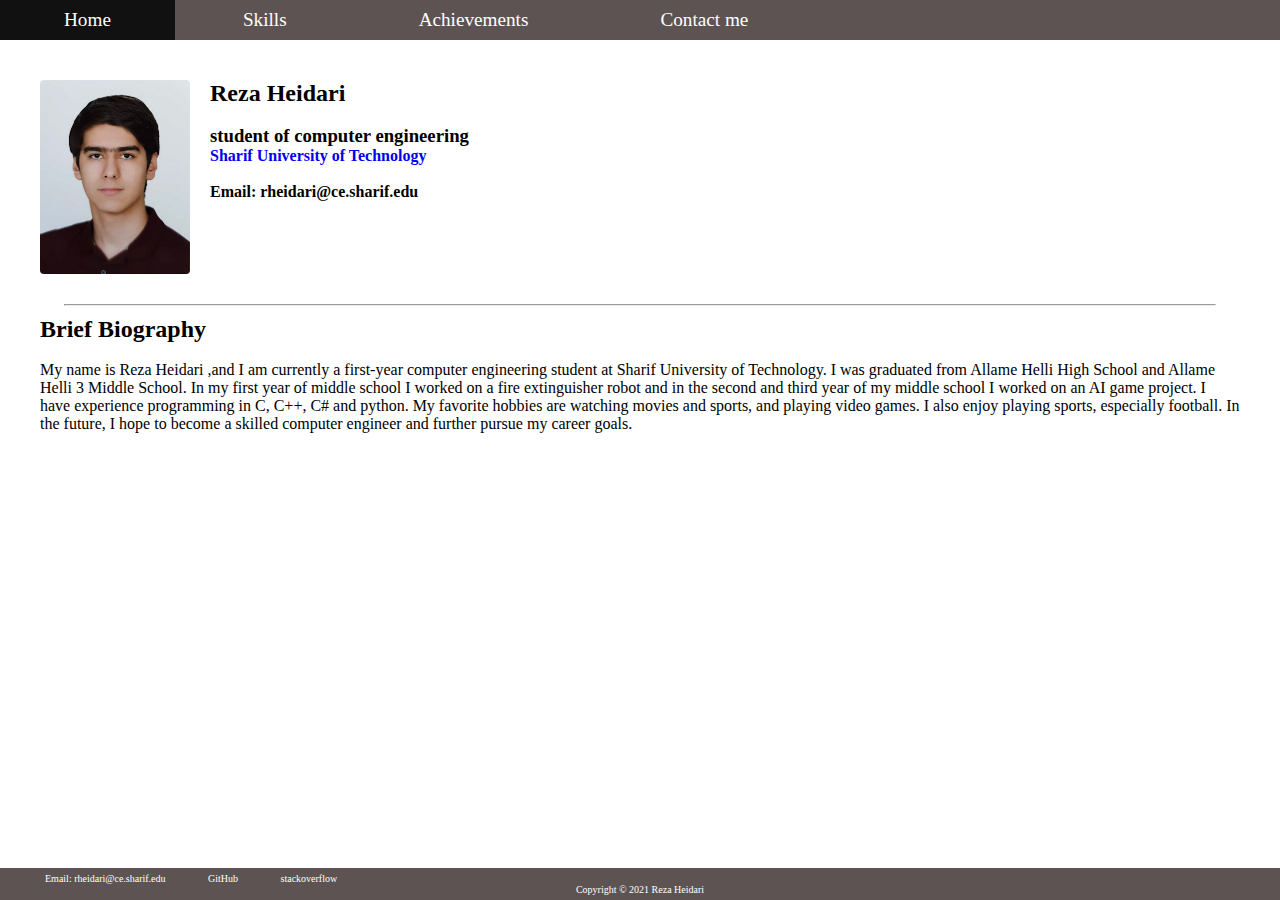
<file: index.html>
<!DOCTYPE html>
<html lang="en">
<head>
	<meta charset="UTF-8">
	<!-- <meta http-equiv="X-UA-Compatible" content="IE=edge"> -->
	<meta name="viewport" content="width=device-width, initial-scale=1.0">
	<title>Reza Heidari</title>
	<link rel="stylesheet" href="style.css">
</head>
<body>
	<nav class="navbar">
		<ul>
			<li><a href="index.html">Home</a></li>
			<li><a href="skills.html">Skills</a></li>
			<li><a href="achievements.html">Achievements</a></li>
			<li><a href="contact.html">Contact me</a></li>
		</ul>
	</nav>
	<div class="info">
		<img src="myimg.jpg" alt="">
		
		<h2>Reza Heidari</h2>
		<br>
		<h3>student of computer engineering</h3>
		<h4><a href="https://www.sharif.edu/">Sharif University of Technology</a></h4>
		<br>
		<h4>Email: rheidari@ce.sharif.edu</h4>
	</div>
	<hr>
	<div class="biography">
		<h2>Brief Biography</h2>
		<br>
		<p>
			My name is Reza Heidari ,and I am currently a first-year computer engineering student at
			Sharif University of Technology. I was graduated from Allame Helli High School and Allame Helli 3
			Middle School. In my first year of middle school I worked on a fire extinguisher robot and in the
			second and third year of my middle school I worked on an AI game project. I have experience programming
			in C, C++, C# and python. My favorite hobbies are watching movies and sports, and playing video games. I also enjoy 
			playing sports, especially football. In the future, I hope to become a skilled computer engineer and further pursue my career goals.
		</p>
		<br><br><br>
	</div>
	<footer>
		<p class="email">Email: rheidari@ce.sharif.edu</p>
		<a href="https://github.com/reza-heidari-ce">GitHub</a>
		<a href="https://stackoverflow.com/users/10818900/">stackoverflow</a>
		<p class="copyright">Copyright © 2021 Reza Heidari</p>
	
	</footer>
</body>
</html>
</file>
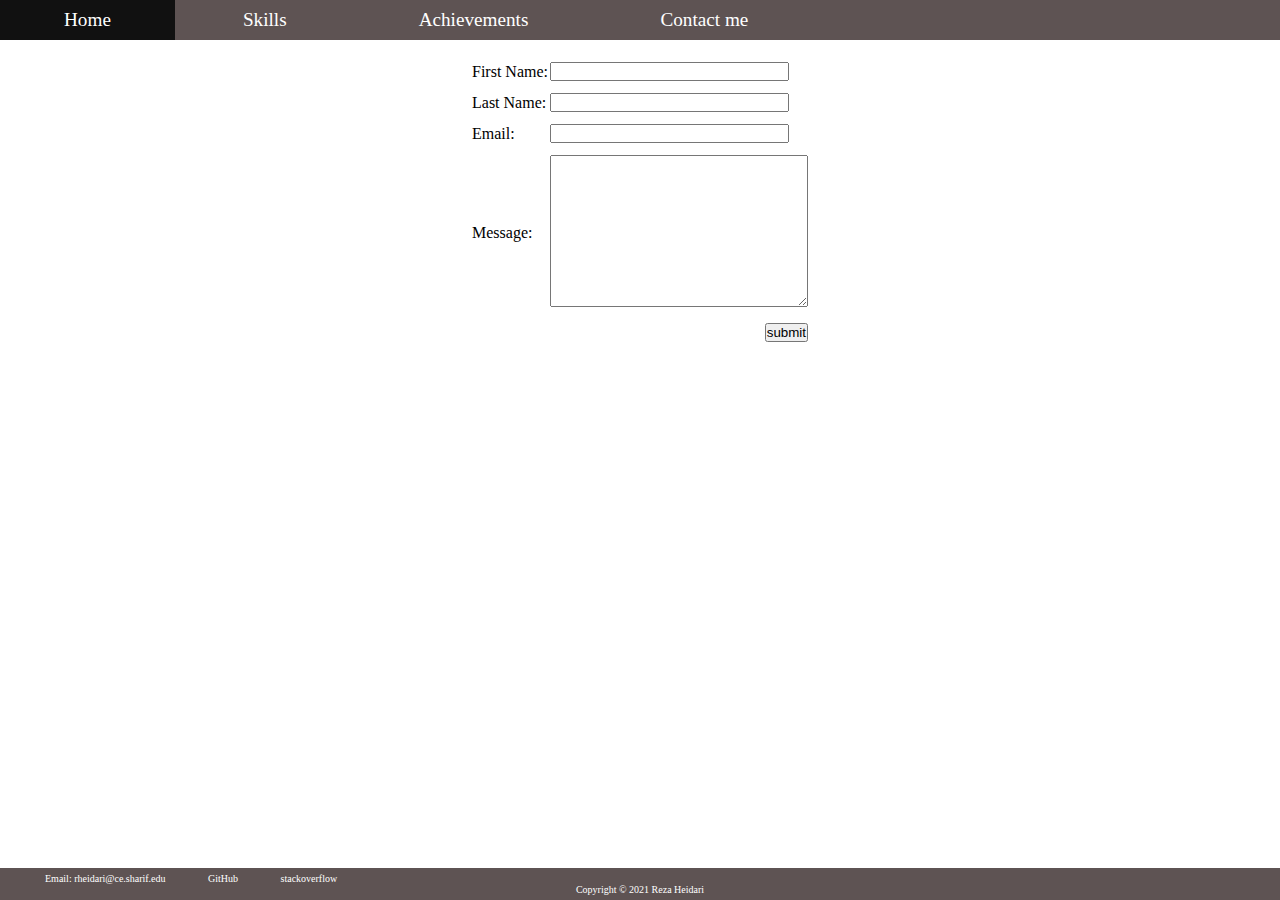
<file: contact.html>
<!DOCTYPE html>
<html lang="en">
<head>
	<meta charset="UTF-8">
	<!-- <meta http-equiv="X-UA-Compatible" content="IE=edge"> -->
	<meta name="viewport" content="width=device-width, initial-scale=1.0">
	<title>Reza Heidari</title>
	<link rel="stylesheet" href="style.css">
</head>
<body>
	<nav class="navbar">
		<ul>
			<li><a href="index.html">Home</a></li>
			<li><a href="skills.html">Skills</a></li>
			<li><a href="achievements.html">Achievements</a></li>
			<li><a href="contact.html">Contact me</a></li>
		</ul>
	</nav>
    
    <table>
        <tr>
            <td align="left">First Name:</td>
            <td align="left"><input type="text" name="first" /></td>
        </tr>
        <tr>
            <td align="left">Last Name:</td>
            <td align="left"><input type="text" name="last" /></td>
        </tr>
        <tr>
            <td align="left">Email:</td>
            <td align="left"><input type="text" name="email"/></td>
        </tr>
        <tr>
            <td align="left">Message:</td>
            <td align="left"><textarea cols="30" rows="10"></textarea></td>
        </tr>
        <tr>
            <td></td>
            <td align="right"><button onclick="SubmitSuccesfull()">submit</button></td>
        </tr>
    </table>

    <br><br><br>

    <script src="myscript.js"></script>

	<footer>
		<p class="email">Email: rheidari@ce.sharif.edu</p>
		<a href="https://github.com/reza-heidari-ce">GitHub</a>
		<a href="https://stackoverflow.com/users/10818900/">stackoverflow</a>
		<p class="copyright">Copyright © 2021 Reza Heidari</p>
	
	</footer>
</body>
</html>
</file>
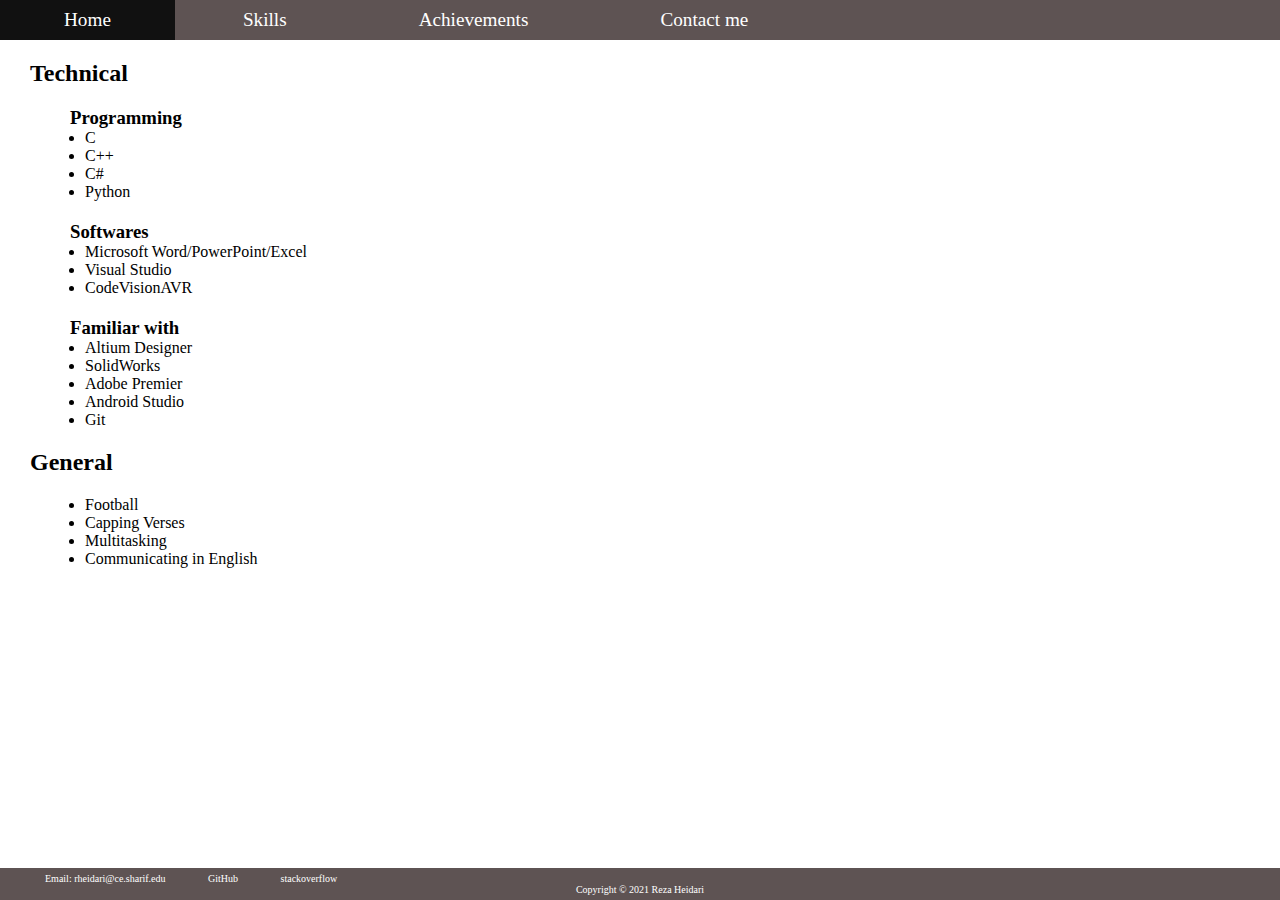
<file: skills.html>
<!DOCTYPE html>
<html lang="en">
<head>
	<meta charset="UTF-8">
	<!-- <meta http-equiv="X-UA-Compatible" content="IE=edge"> -->
	<meta name="viewport" content="width=device-width, initial-scale=1.0">
	<title>Reza Heidari</title>
	<link rel="stylesheet" href="style.css">
</head>
<body>
	<nav class="navbar">
		<ul>
			<li><a href="index.html">Home</a></li>
			<li><a href="skills.html">Skills</a></li>
			<li><a href="achievements.html">Achievements</a></li>
			<li><a href="contact.html">Contact me</a></li>
		</ul>
	</nav>
    <div class="skill">
        <h2>Technical</h2>
        <h3>Programming</h3>
        <ul>
            <li>C</li>
            <li>C++</li>
            <li>C#</li>
            <li>Python</li>
        </ul>
        <h3>Softwares</h3>
        <ul>
            <li>Microsoft Word/PowerPoint/Excel</li>
            <li>Visual Studio</li>
            <li>CodeVisionAVR</li>
        </ul>
        <h3>Familiar with</h3>
        <ul>
            <li>Altium Designer</li>
            <li>SolidWorks</li>
            <li>Adobe Premier</li>
            <li>Android Studio</li>
            <li>Git</li>
        </ul>
        <h2>General</h2>
        <h3></h3>
        <ul>
            <li>Football</li>
            <li>Capping Verses</li>
            <li>Multitasking</li>
            <li>Communicating in English</li>
        </ul>    
        <br><br><br>
    </div>
	<footer>
		<p class="email">Email: rheidari@ce.sharif.edu</p>
		<a href="https://github.com/reza-heidari-ce">GitHub</a>
		<a href="https://stackoverflow.com/users/10818900/">stackoverflow</a>
		<p class="copyright">Copyright © 2021 Reza Heidari</p>
	
	</footer>
</body>
</html>
</file>
<file: style.css>
*{
	margin: 0;
	padding: 0;
	box-sizing: border-box;
}

.navbar ul {
	list-style-type: none; 
	margin: 0;
	/* text-align: center; */
	padding: 0;
	overflow: hidden;
	background-color: rgb(94, 83, 83);
}
.navbar li{
	display: inline;
}
.navbar li a {
	/* float: left; */
	padding:5%;
	font-size: 1.2em;
	line-height: 40px;
	text-decoration: none;
  	color: white;
}
.navbar li a:hover {
	background-color: #111;
	transition: all 0.3 ease;
}
.skill h2{
	margin-left: 30px;
	margin-top: 20px;
}
.skill h3{
	margin-left: 70px;
	margin-top: 20px;

}
.skill li{
	margin-left: 85px;
}
.achievement ul{
	margin-top: 30px;
	margin-left: 75px;
}
table{
	margin-left: auto;
	margin-right: auto;
	margin-top: 10px;
}
table input{
	width: 239px;
}
table td{
	padding-top: 10px;
}

.info{
	padding: 0px;
	margin-left: 40px;
	margin-top: 40px;
}

.info img{
	border-radius: 4px;
	margin-right: 20px;
	margin-bottom: 30px;
	width: 150px;
	float: left;
}

.info a{
	text-decoration: none;
}
hr{
	/* margin-top: 10%; */
	margin: auto;
	clear: both;
	width: 90%;
	
}
.biography{
	margin-top: 10px;
	margin-left: 40px;
	margin-bottom: 10px;
}
.biography p{
	margin-right: 40px;
}
footer {  
	position: fixed;  
	bottom: 0px;  
	width: 100%;  
	padding: 5px;
	font-size: 10px;
	background-color: rgb(94, 83, 83);  
	color: white;  
	/* text-align: center;   */
}  
footer a{
	text-decoration: none;
	margin-left: 40px;
	color:white
}
footer .email{
	display: inline;
	margin-left: 40px;
}
footer .copyright{
	text-align: center;
}
</file>
